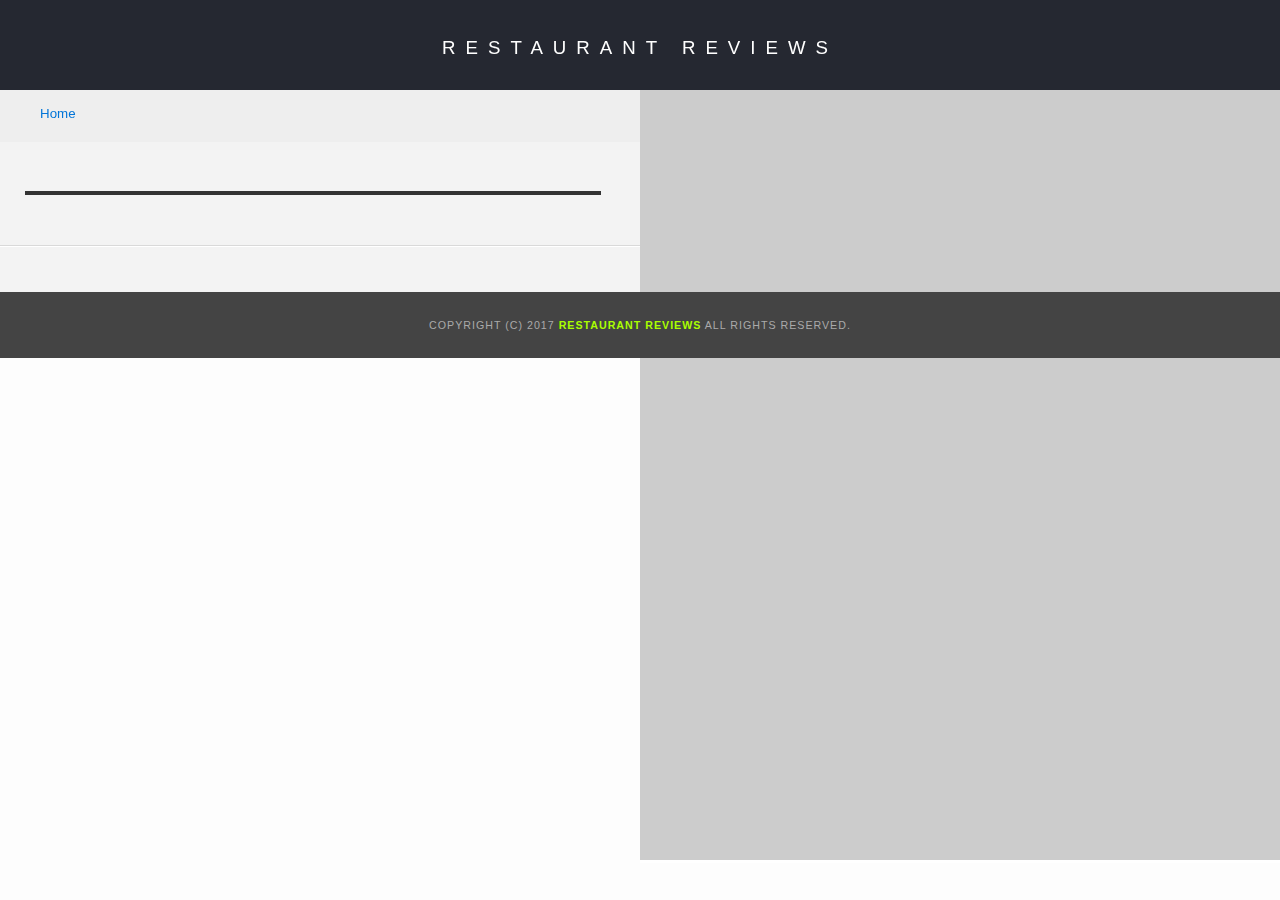
<file: restaurant.html>
<!DOCTYPE html>
<html lang="en">

<head>
  <meta name="viewport" content="width=device-width, initial-scale=1">
  <!-- Normalize.css for better cross-browser consistency -->
  <link rel="stylesheet" src="//normalize-css.googlecode.com/svn/trunk/normalize.css" />
  <!-- Main CSS file -->
  <link rel="stylesheet" href="css/styles.css" type="text/css">
  <link rel="stylesheet" href="https://unpkg.com/leaflet@1.3.1/dist/leaflet.css" integrity="sha512-Rksm5RenBEKSKFjgI3a41vrjkw4EVPlJ3+OiI65vTjIdo9brlAacEuKOiQ5OFh7cOI1bkDwLqdLw3Zg0cRJAAQ==" crossorigin=""/>
  <title>Restaurant Info</title>
</head>

<body class="inside">
  <!-- Beginning header -->
  <header>
    <!-- Beginning nav -->
    <nav>
      <h1><a href="/">Restaurant Reviews</a></h1>
    </nav>
    <!-- Beginning breadcrumb -->
    <ul id="breadcrumb" >
      <li><a href="/">Home</a></li>
    </ul>
    <!-- End breadcrumb -->
    <!-- End nav -->
  </header>
  <!-- End header -->

  <!-- Beginning main -->
  <main id="maincontent">
    <!-- Beginning map -->
    <section id="map-container" aria-label="Map of restaurants" role="application">
      <div id="map"></div>
    </section>
    <!-- End map -->
    <!-- Beginning restaurant -->
    <section id="restaurant-container" tabindex="0" aria-label="Restaurant Information">
      <h1 id="restaurant-name" tabindex="0"></h1>
      <img id="restaurant-img" tabindex="0">
      <p id="restaurant-cuisine" tabindex="0"></p>
      <p id="restaurant-address" tabindex="0"></p>
      <table id="restaurant-hours" tabindex="0"></table>
    </section>
    <!-- end restaurant -->
    <!-- Beginning reviews -->
    <section id="reviews-container">
      <ul id="reviews-list" tabindex="0"></ul>
    </section>
    <!-- End reviews -->
  </main>
  <!-- End main -->

  <!-- Beginning footer -->
  <footer id="footer">
    Copyright (c) 2017 <a href="/"><strong>Restaurant Reviews</strong></a> All Rights Reserved.
  </footer>
  <!-- End footer -->
  <script src="https://unpkg.com/leaflet@1.3.1/dist/leaflet.js" integrity="sha512-/Nsx9X4HebavoBvEBuyp3I7od5tA0UzAxs+j83KgC8PU0kgB4XiK4Lfe4y4cgBtaRJQEIFCW+oC506aPT2L1zw==" crossorigin=""></script>
  <!-- Service Worker -->
  <script type="application/javascript" charset="utf-8" src="js/sw_register.js"></script>
  <!-- Database helpers -->
  <script type="text/javascript" src="js/dbhelper.js"></script>
  <!-- Main javascript file -->
  <script type="text/javascript" src="js/restaurant_info.js"></script>
  <!-- End scripts -->

</body>

</html>
</file>
<file: css/styles.css>
@charset "utf-8";
/* CSS Document */

body,td,th,p{
	font-family: Arial, Helvetica, sans-serif;
	font-size: 10pt;
	color: #333;
	line-height: 1.5;
}

body {
	background-color: #fdfdfd;
	margin: 0;
	position:relative;
}

ul, li {
	font-family: Arial, Helvetica, sans-serif;
	font-size: 10pt;
	color: #333;
}

a {
	color: rgb(170, 255, 0);
	text-decoration: none;
}

a:hover, a:focus {
	color: #3397db;
	text-decoration: none;
}

a img{
	border: none 0px #fff;
}

h1, h2, h3, h4, h5, h6 {
  font-family: Arial, Helvetica, sans-serif;
  margin: 0 0 20px;
}

article, aside, canvas, details, figcaption, figure, footer, header, hgroup, menu, nav, section {
	display: block;
}

#maincontent {
  background-color: #f3f3f3;
  min-height: 100%;
}

#footer {
  background-color: #444;
  color: #aaa;
  font-size: 8pt;
  letter-spacing: 1px;
  padding: 25px 0 25px;
  text-align: center;
  text-transform: uppercase;
  width: 100%;
}

/* ====================== Navigation ====================== */
nav {
  width: 100%;
  background-color: #252831;
  text-align:center;
  padding: 25px 0;
}

nav h1 {
  margin: auto;
}

nav h1 a {
  color: #fff;
  font-size: 14pt;
  font-weight: 200;
  letter-spacing: 10px;
  text-transform: uppercase;
}

#breadcrumb {
    padding: 10px 40px 16px;
    list-style: none;
    background-color: #eee;
    font-size: 17px;
    margin: 0;
    width: calc(50% - 80px);
}

/* Display list items side by side */
#breadcrumb li {
    display: inline;
}

/* Add a slash symbol (/) before/behind each list item */
#breadcrumb li+li:before {
    padding: 8px;
    color: black;
    content: "/\00a0";
}

/* Add a color to all links inside the list */
#breadcrumb li a {
    color: #0275d8;
    text-decoration: none;
}

/* Add a color on mouse-over */
#breadcrumb li a:hover {
    color: #01447e;
    text-decoration: underline;
}

/* ====================== Map ====================== */
#map {
  height: 400px;
  width: 100%;
  background-color: #ccc;
}

/* ====================== Restaurant Filtering ====================== */
.filter-options {
  width: 100%;
  height: 100px;
  padding: 20px 0;
  background-color: rgba(41, 108, 154, 0.843);
  align-items: center;
	flex-direction: row;
  display: flex;
}

.filter-options h2 {
  color: white;
  font-size: 1rem;
  font-weight: normal;
  line-height: 1;
  margin: 0 20px;
}

.filter-options select {
  background-color: white;
  border: 1px solid #fff;
  font-family: Arial,sans-serif;
  font-size: 11pt;
  height: 35px;
  letter-spacing: 0;
  margin: 10px;
  padding: 0 10px;
  width: 200px;
}

/* ====================== Restaurant Listing ====================== */
#restaurants-list {
  background-color: #f3f3f3;
  list-style: outside none none;
  margin: 0;
  padding-bottom: 4em;
  text-align: center;
  display: flex;
  flex-flow: row wrap;
  align-items: center;
  justify-content: space-around;
}

#restaurants-list li {
  background-color: #fff;
  border: 2px solid #ccc;
  font-family: Arial,sans-serif;
  margin: 15px;
  min-height: 380px;
  padding: 0 30px 25px;
  text-align: left;
  width: 270px;
  display: flex;
  flex-direction: column;
}

#restaurants-list .restaurant-img {
  background-color: #ccc;
  display: block;
  margin: 0;
  width: 100%;
	border-radius: 30px 0;
}

#restaurants-list li h1 {
  color: #f18200;
  font-family: Arial,sans-serif;
  font-size: 12pt;
  font-weight: 200;
  letter-spacing: 0;
  line-height: 1;
  margin: 20px 0 10px;
  text-transform: uppercase;
  padding: 0 20px;
  height: 25px;
}

#restaurants-list p {
  margin: 0;
  font-size: 11pt;
  padding: 0 20px;
  width: 55%;
}

#restaurants-list li a {
  background-color: rgb(0, 170, 255);
  border-bottom: 3px solid #eee;
  color: #fff;
  display: inline-block;
  font-size: 10pt;
  margin: 15px 0 0;
  padding: 8px 30px 10px;
  text-align: center;
  text-decoration: none;
  text-transform: uppercase;
}

/* ====================== Restaurant Details ====================== */
.inside header {
  position: fixed;
  top: 0;
  width: 100%;
  z-index: 1000;
}

.inside #map-container {
  background: #fff none repeat scroll 0 0;
  height: 87%;
  position: fixed;
  right: 0;
  top: 80px;
  width: 50%;
}

.inside #map {
  background-color: #ccc;
  height: 780px;
  width: 100%;
}

.inside #footer {
  bottom: 0;
  position: absolute;
  width: 100%;
}

#restaurant-name {
  color: #f18200;
  font-family: Arial,sans-serif;
  font-size: 20pt;
  font-weight: 200;
  letter-spacing: 0;
  margin: 15px 0 30px;
  text-transform: uppercase;
  line-height: 1.1;
}

#restaurant-img {
  width: 90%;
  border-radius: 30px 0;
}

#restaurant-address {
  font-size: 12pt;
  margin: 10px 0px;
  padding-left: 20px;
}

#restaurant-cuisine {
  background-color: #333;
  color: #ddd;
  font-size: 12pt;
  font-weight: 300;
  letter-spacing: 10px;
  margin: 0 0 20px;
  padding: 2px 0;
  text-align: center;
  text-transform: uppercase;
	width: 90%;
}

#restaurant-container, #reviews-container {
  border-bottom: 1px solid #d9d9d9;
  border-top: 1px solid #fff;
  padding: 140px 25px 30px;
  width: 50%;
}

#reviews-container {
  padding: 30px 20px 80px;
}

#reviews-container h2 {
  color: #f58500;
  font-size: 24pt;
  font-weight: 300;
  letter-spacing: -1px;
  padding-bottom: 1pt;
}

#reviews-list {
  margin: 0;
  padding: 0;
}

#reviews-list li {
  background-color: #fff;
  border: 2px solid #f3f3f3;
  display: block;
  list-style-type: none;
  margin: 0 0 30px;
  overflow: hidden;
  padding: 0;
  position: relative;
  width: 90%;
}

#reviews-list li p {
  margin: 0 0 10px;
}

#restaurant-hours td {
  color: #666;
  padding-left: 20px;
}

.review {
	border-radius: 30px 0 30px 0;
}

.name {
	background-color: rgb(74, 50, 50);
	color: #ddd;
	font-size: 10pt;
	font-weight: 300;
	letter-spacing: 10px;
	padding: 2px 0;
	text-align: center;
}

.date, .rating, .comments {
	padding: 0 20px;
	text-align: initial;
}

.date {
	font-weight: bold;
}

/* ====================== Media Queries ====================== */
@media screen and (max-width: 750px) {

    .inside {
      display: flex;
      flex-direction: row;
      align-items: center;
      width: 100%;
    }

    .inside header, nav {
      order: 0;
      width: 100%;
    }

    header {
      display: flex;
      flex-direction: column;
    }

    .inside #footer {
      order: 4;
      width: 100%;
      padding-left: 0;
      padding-right: 0;
      padding-top: 10px;
    }
  
    .inside #map-container, .inside #map {
      order: 1;
      align-self: center;
      position: relative;
      height: 300px;
      width: 100%;
      margin: 0;
      padding-top: 50px;
    }

    header #breadcrumb {
      order: 2;
      width: 100%;
      padding-right: 0;
      padding-left: 0;
      text-align: center;
    }

    #restaurants-list li {
      background-color: #f3f3f3;
      border: 2px solid #ccc;
      font-family: Arial,sans-serif;
      margin: 0;
      padding: 0 0 25px;
      text-align: center;
      width: 98%;
    }
  
    .filter-options {
      display: flex;
      flex-direction: column;
      align-items: center;
    }

    .inside #restaurant-container {
      order: 3;
      position: relative;
      width: 100%;
      margin: auto;
      text-align: center;
      padding: 160px 0 0 0;
    }

    #restaurant-img, #restaurant-cuisine {
      width: 100%;
      margin: 0;
      padding: 0;
    }

    .inside #reviews-container {
      width: 100%;
      margin: auto;
    }

    #reviews-list {
      width: 100%;
      margin: 0;
    }

    #reviews-container {
      padding: 30px 0 80px;
    }

    #reviews-container h2 {
      text-align: center;
    }

    #reviews-list li {
      width: 98%;
    }
  }
</file>
